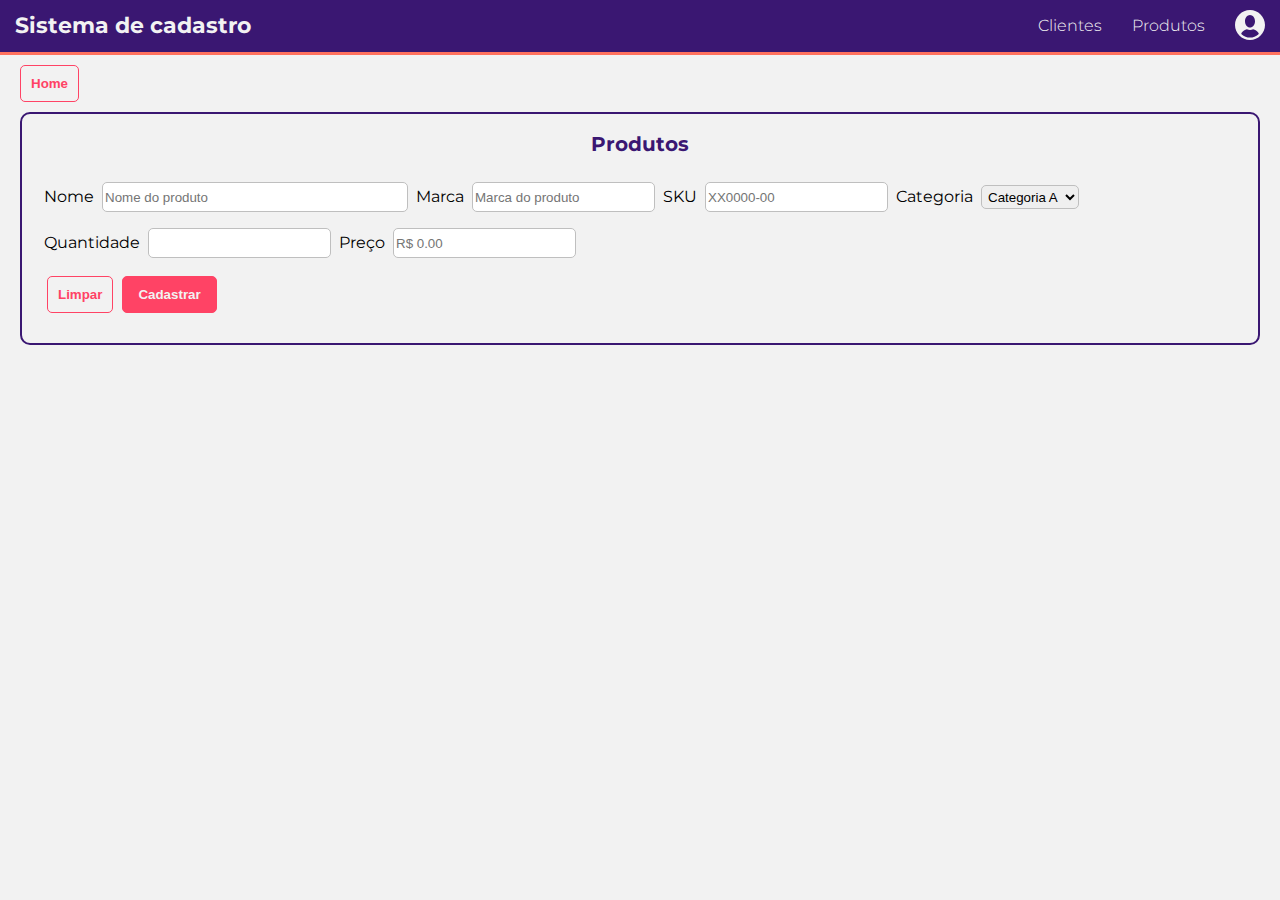
<file: produtos.html>
<!DOCTYPE html>
<html lang="br">

<head>
    <meta charset="UTF-8">
    <meta http-equiv="X-UA-Compatible" content="IE=edge">
    <meta name="viewport" content="width=device-width, initial-scale=1.0">
    <link rel="stylesheet" href="css/reset.css">
    <link rel="stylesheet" href="css/style.css">
    <link rel="preconnect" href="https://fonts.googleapis.com">
    <link rel="preconnect" href="https://fonts.gstatic.com" crossorigin>
    <link href="https://fonts.googleapis.com/css2?family=Montserrat:wght@300;400;700&display=swap" rel="stylesheet">
    <title>Sistema de Cadastro</title>
</head>

<body>
    <header>
        <h1 class="header-titulo">Sistema de cadastro</h1>
        <nav class="lista-navegacao">
            <a class="lista-navegacao-itens" href="clientes.html">Clientes</a>
            <a class="lista-navegacao-itens" href="produtos.html">Produtos</a>
            <a class="lista-navegacao-itens" href="#"><img src="./assets/icone-usuario.svg" alt="Ícone usuário"></a>
        </nav>
    </header>
    <a href="index.html"><button class="botao-secundario" id="botao-home">Home</button></a>
    <section class="produtos">
        <div class="cadastro-container secao-padrao">
            <h2 class="titulo-padrao">Produtos</h2>
            <div id="form-produto-content">
                <form id="form-produto">
                    <div class="input-container">
                        <label class="cadastro-label" for="nome-produto">Nome</label>
                        <input type="text" class="cadastro-input" id="nome-produto" placeholder="Nome do produto">
                    </div>
                    <div class="input-container">
                        <label class="cadastro-label" for="marca">Marca</label>
                        <input type="text" class="cadastro-input" id="marca" placeholder="Marca do produto">
                    </div>
                    <div class="input-container">
                        <label class="cadastro-label" for="sku">SKU</label>
                        <input type="text" class="cadastro-input" id="sku" placeholder="XX0000-00">
                    </div>
                    <div class="input-container">
                        <label class="cadastro-label" for="categoria">Categoria</label>
                        <select class="cadastro-input" id="categoria">
                            <option value="A">Categoria A</option>
                            <option value="B">Categoria B</option>
                            <option value="C">Categoria C</option>
                        </select>
                    </div>
                    <div class="input-container">
                        <label class="cadastro-label" for="quantidade">Quantidade</label>
                        <input type="number" class="cadastro-input" id="quantidade">
                    </div>
                    <div class="input-container">
                        <label class="cadastro-label" for="preco">Preço</label>
                        <input type="text" class="cadastro-input" id="preco" placeholder="R$ 0.00">
                    </div>
                    <div class="submit-container">
                        <input type="reset" class="botao-secundario" value="Limpar">
                        <input type="submit" class="botao-principal" value="Cadastrar">
                    </div>
                </form>
                <p id="mensagem-produto"></p>
            </div>
    </section>
</body>
<script src="js/cadastrarProduto.js"></script>

</html>
</file>
<file: css/style.css>
/*Geral*/
:root {
    --preto: #0D0D0D;
    --branco: #F2F2F2; 
    --cinza: #BFBFBF;    
    --roxo: #3A1772;    
    --rosa: #FF4365;
    --laranja: #FF725E;    
}
body {
    font-family: 'Montserrat', sans-serif;
    background-color: var(--branco);  
}
.titulo-padrao {
    font-size: 20px;
    font-weight: 700;
    text-align: center;
    margin-bottom: 20px;
    color: var(--roxo);
}
.secao-padrao {
    padding: 20px;
    margin: 10px 20px;
    border-radius: 10px;
    border: 2px solid var(--roxo);
}

/*Header*/
header {
    background-color: var(--roxo);
    display: flex;
    justify-content: space-between;
    align-items: center;   
    border-bottom: 3px solid var(--laranja);  
}
.header-titulo {
    color: var(--branco);
	font-weight: 700;
	font-size: 22px;
    margin:10px 8px;
    text-decoration: none;
}
.lista-navegacao {
    display: flex;
    justify-content: space-around;
    align-items: center; 
}
.lista-navegacao-itens {
    color: var(--branco);
	font-weight: 300;
    text-decoration: none;	
    display: inline-block;
    margin:0 5px;
}

/* Home */
.botao-container{
    height: 90vh;
    padding: auto;
    display: flex;
    align-items: center;
    justify-content: space-around;
    flex-wrap: wrap;
}
.botao-cadastro {    
    height: 4rem;
    background-color: var(--rosa);
    font-weight: 700;
    color: var(--branco);
    padding: 20px 20px;
    border-radius: 10px;
    border: 1px solid var(--rosa);
    font-size: 1.5rem;
}

/*Cadastro*/
.cadastro-label {
    display: block;
    margin: 0 2px;
}
.cadastro-input {
    display: inline;
	margin: 0.5rem 2px;
    height: 1.5rem;
    width: 100%;
    padding: 2px;	
    border-radius: 5px;
    border: 1px solid var(--cinza);
}
.botao-principal { 
    min-height: 2rem;
    background-color: var(--rosa);
    font-weight: 700;
    color: var(--branco);
    padding: 10px 15px;
    margin: 10px 0;
    border-radius: 5px;
    border: 1px solid var(--rosa);
}
.botao-secundario {    
    min-height: 2rem;
    background-color: var(--branco);
    font-weight: 700;
    color: var(--rosa);
    padding: 10px;
    margin: 10px 5px;
    border-radius: 5px;
    border: 1px solid var(--rosa);
}

#botao-home {
    margin: 10px 0 0 20px;
}

/*Responsividade*/
@media screen and (min-width: 620px){  
    .header-titulo {
        margin: 15px;
    }
    .lista-navegacao-itens{
        margin: 0 15px;
    }  
    .cadastro-label {
        display: inline-block;
        margin: 0 2px;
    }
    .cadastro-input {
        width: auto;
    } 
    .input-container {
        display: inline-block;
    } 
    #nome-produto{
        min-width: 300px;
    }
}
</file>
